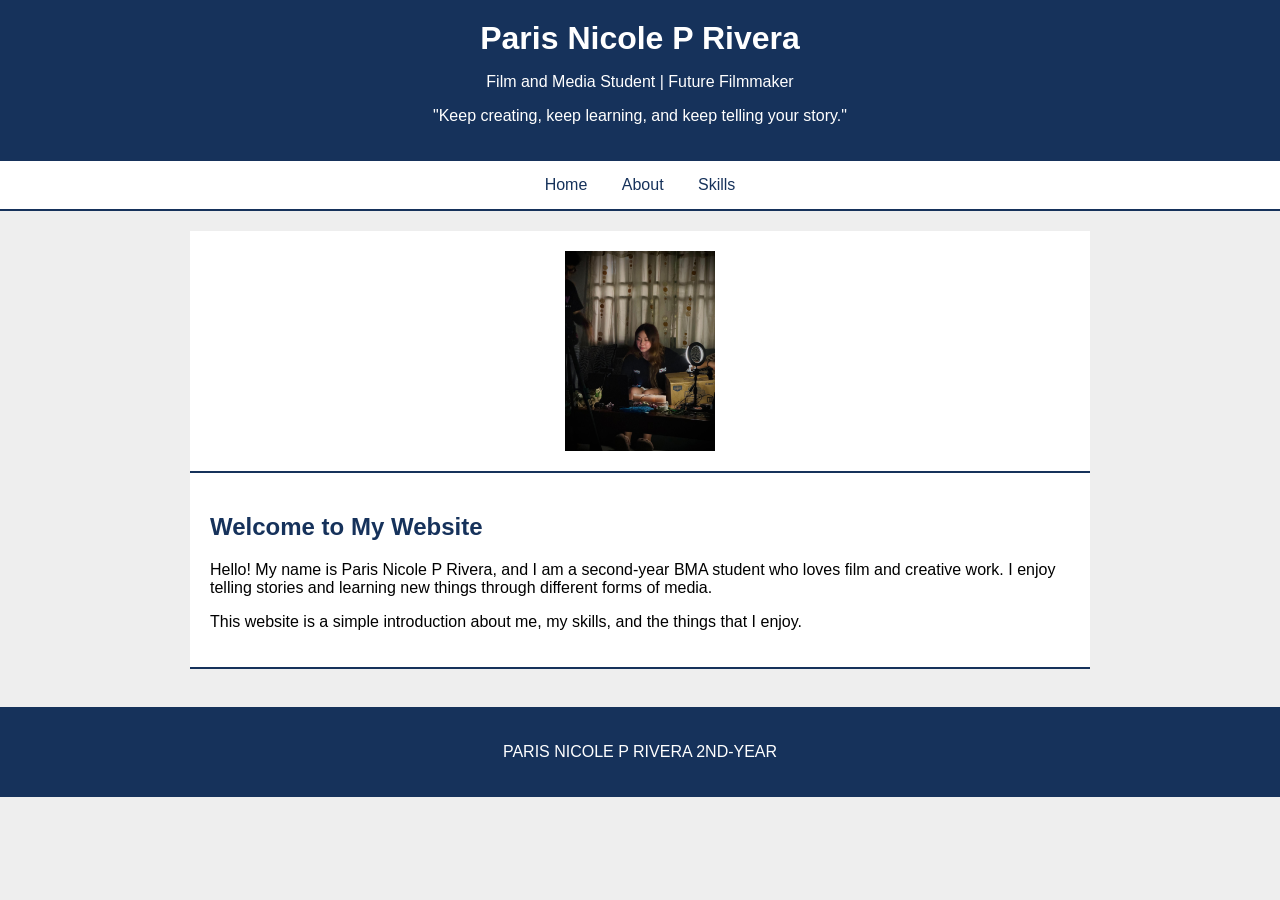
<file: index.html>
<!DOCTYPE html>
<html>
<head>
    <title>Paris Nicole P Rivera - Home</title>
    <link rel="stylesheet" href="style.css">
</head>

<body>

    <header>
        <h1>Paris Nicole P Rivera</h1>
             <p>Film and Media Student | Future Filmmaker</p>
            <p>"Keep creating, keep learning, and keep telling your story."</p>    
    </header>

    <nav>
        <a href="index.html">Home</a>
        <a href="about.html">About</a>
        <a href="skills.html">Skills</a>
    </nav>

    <main>

        <section>
            <img 
                class="profile-image"
                src="me.jpeg"
                width="150px"
                height="150px"
                alt="Profile image">
        </section>

        <section>
            <h2>Welcome to My Website</h2>

            <p>
                Hello! My name is Paris Nicole P Rivera, and I am a second-year
                BMA student who loves film and creative work. I enjoy telling
                stories and learning new things through different forms of media.
            </p>

            <p>
                This website is a simple introduction about me, my skills, and
                the things that I enjoy.
            </p>
        </section>


    </main>

    <br>

    <footer>
        <p>PARIS NICOLE P RIVERA 2ND-YEAR
    </footer>

</body>
</html>
</file>
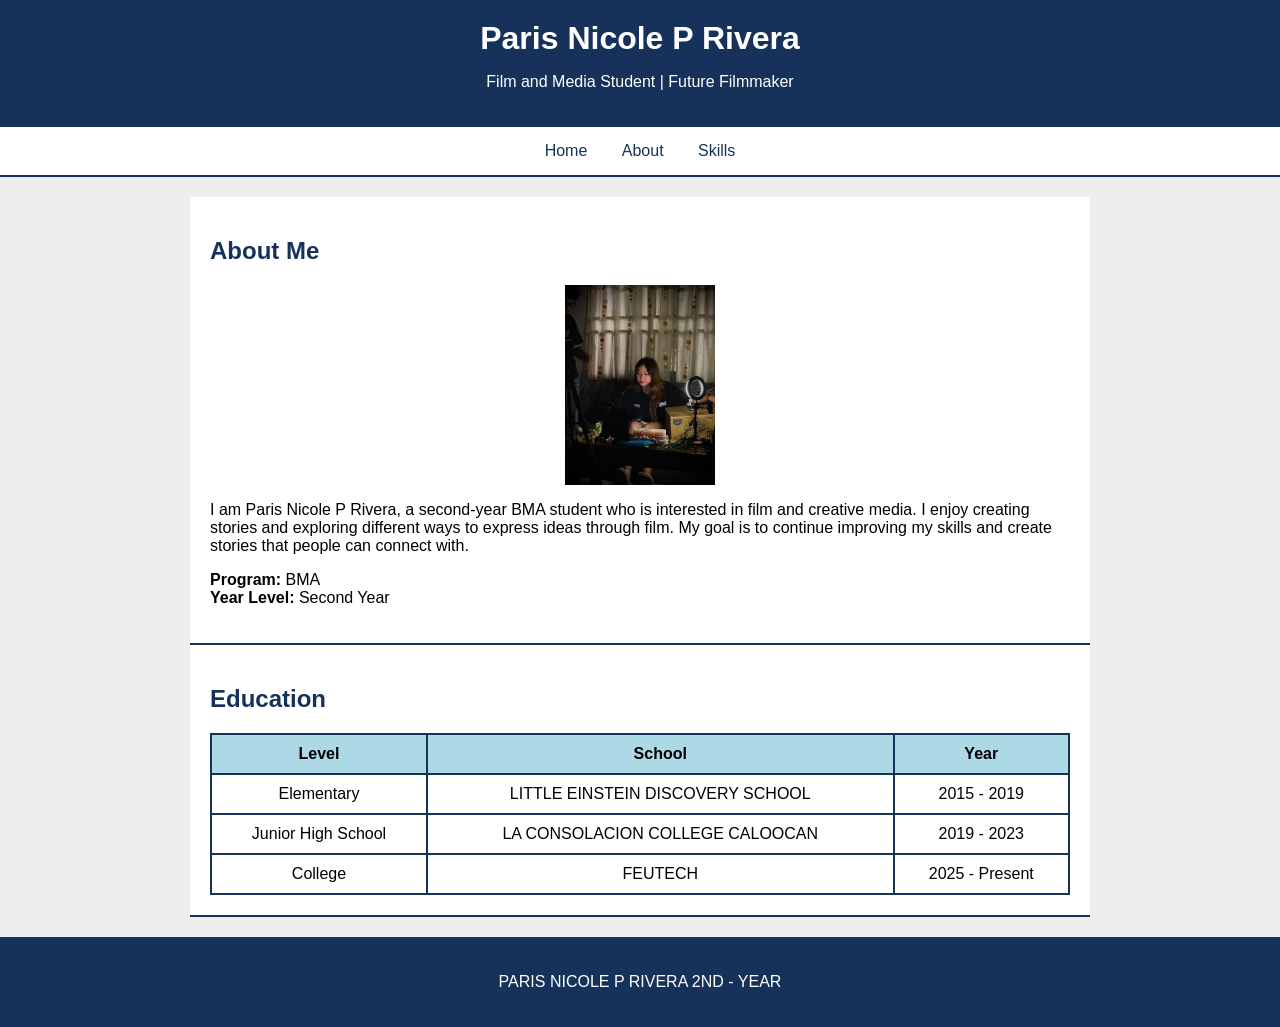
<file: about.html>
<!DOCTYPE html>
<html>
<head>
    <title>Paris Nicole P Rivera - About</title>
    <link rel="stylesheet" href="style.css">
</head>

<body>

    <header>
        <h1>Paris Nicole P Rivera</h1>
        <p>Film and Media Student | Future Filmmaker</p>
    </header>

    <nav>
        <a href="index.html">Home</a>
        <a href="about.html">About</a>
        <a href="skills.html">Skills</a>
    </nav>

    <main>

        <section>
            <h2>About Me</h2>

            <img 
                class="profile-image"
                src="me.jpeg"
                height="250px"
                width="150px"
                alt="Profile image">

            <p>
                I am Paris Nicole P Rivera, a second-year BMA student who is
                interested in film and creative media. I enjoy creating stories
                and exploring different ways to express ideas through film.
                My goal is to continue improving my skills and create stories
                that people can connect with.
            </p>

            <p>
                <strong>Program:</strong> BMA<br>
                <strong>Year Level:</strong> Second Year
            </p>
        </section>

        <section>
            <h2>Education</h2>

            <table>
                <tr>
                    <th>Level</th>
                    <th>School</th>
                    <th>Year</th>
                </tr>

                <tr>
                    <td>Elementary</td>
                    <td>LITTLE EINSTEIN DISCOVERY SCHOOL</td>
                    <td>2015 - 2019</td>
                </tr>

                <tr>
                    <td>Junior High School</td>
                    <td>LA CONSOLACION COLLEGE CALOOCAN</td>
                    <td>2019 - 2023</td>
                </tr>

                <tr>
                    <td>College</td>
                    <td>FEUTECH</td>
                    <td>2025 - Present</td>
                </tr>
            </table>
        </section>

    </main>

    <footer>
        <p>PARIS NICOLE P RIVERA  2ND - YEAR</p>
    </footer>

</body>
</html>
</file>
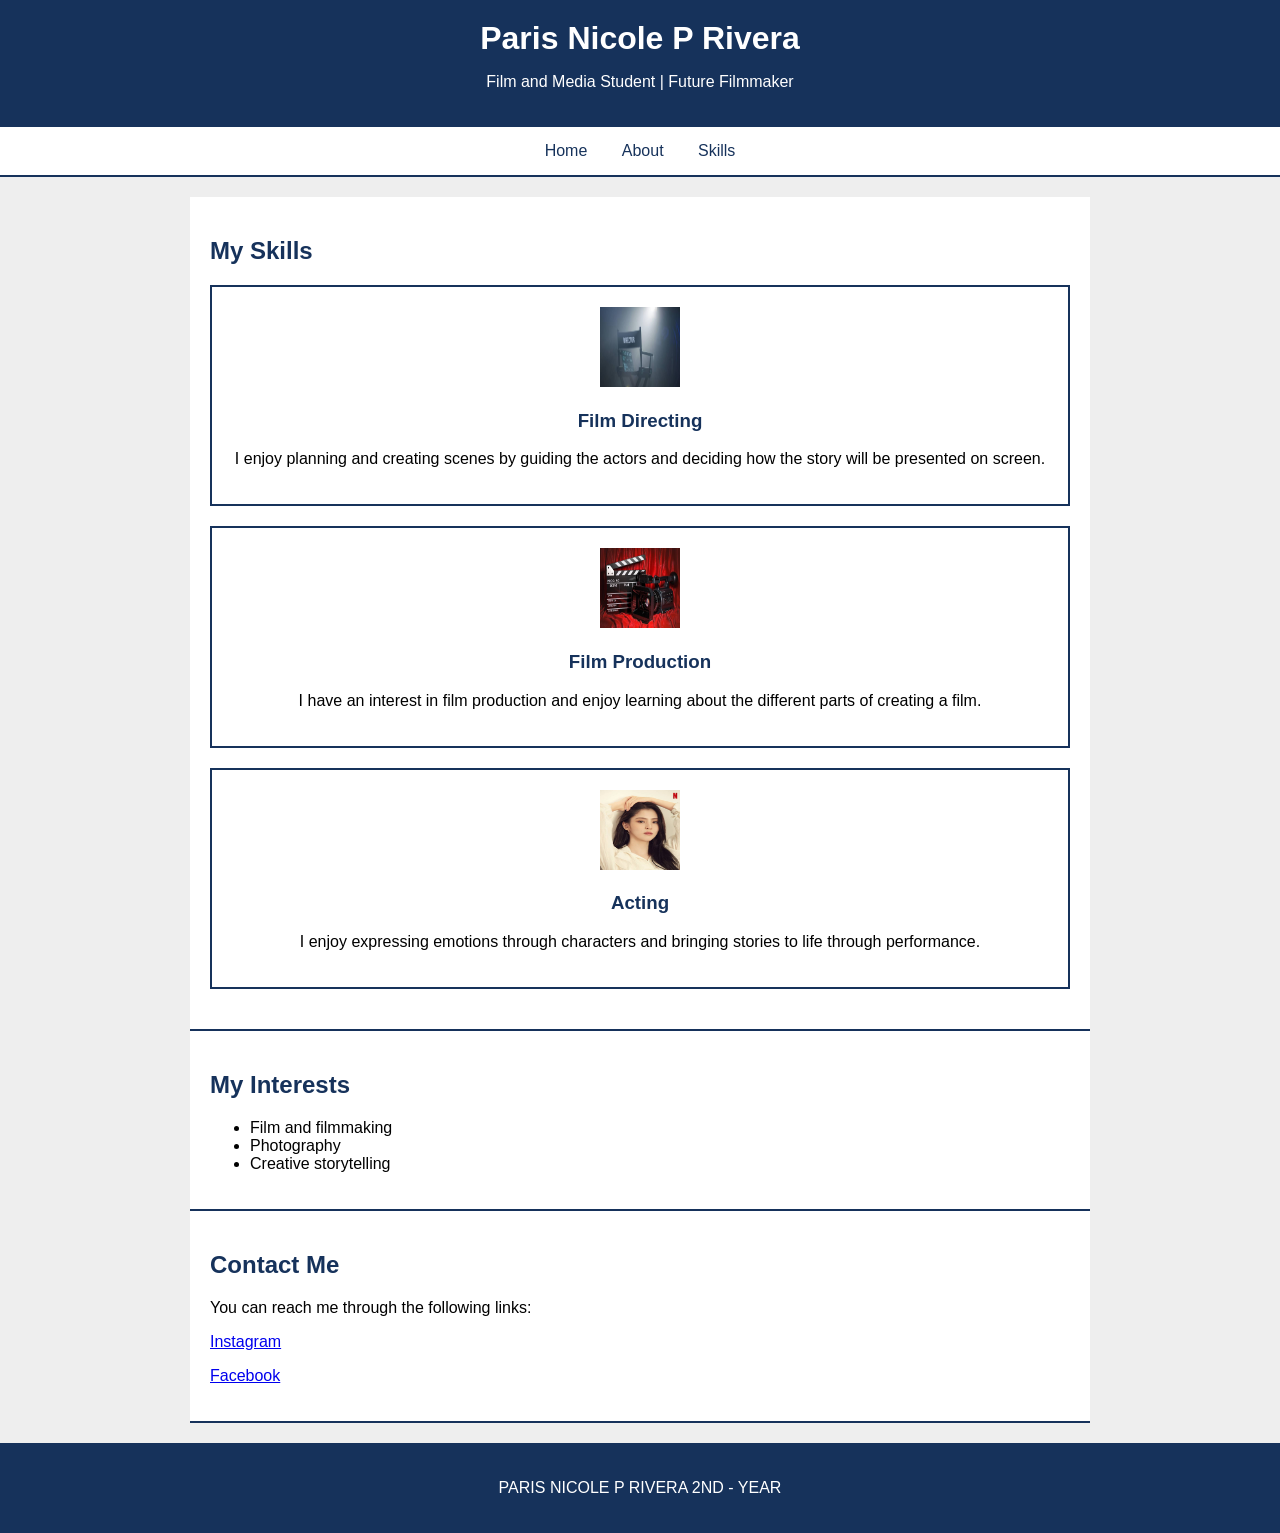
<file: skills.html>
<!DOCTYPE html>
<html>
<head>
    <title>Paris Nicole P Rivera - Skills</title>
    <link rel="stylesheet" href="style.css">
</head>

<body>

    <header>
        <h1>Paris Nicole P Rivera</h1>
        <p>Film and Media Student | Future Filmmaker</p>
    </header>

    <nav>
        <a href="index.html">Home</a>
        <a href="about.html">About</a>
        <a href="skills.html">Skills</a>
    </nav>

    <main>

        <section>
            <h2>My Skills</h2>

            <div class="skill-item">
                <img 
                    src="director.jpg"
                  
<br>
                <h3>Film Directing</h3>

                <p>I enjoy planning and creating scenes by guiding the actors and deciding how the story will be presented on screen.

                    
                </p>
            </div>

            <div class="skill-item">
                <img 
                    src="prod.jpg"
                   
<br>
                <h3>Film Production</h3>

                <p>
                     I have an interest in film production and enjoy learning
                    about the different parts of creating a film.
                </p>
            </div>

            <div class="skill-item">
                <img 
                    src="han so hee.jpg"
                    alt="Photography">

                <h3>Acting</h3>

                <p>I enjoy expressing emotions through characters and bringing stories to life through performance.

                   
                </p>
            </div>

        </section>

        <section>
            <h2>My Interests</h2>

            <ul>
                <li>Film and filmmaking</li>
                <li>Photography</li>
                <li>Creative storytelling</li>
            </ul>
        </section>

        <section>
            <h2>Contact Me</h2>

            <p>
                You can reach me through the following links:
            </p>

            <p>
                <a href="https://www.instagram.com/parchieee?stkn=MWk4aWVwamM5MHU5eQ%3D%3D&utm_source=qr "">Instagram</a>
            </p>

            <p>
                <a href="https://www.facebook.com/share/1cdNK1uhk9/?mibextid=wwXIfr ">Facebook</a>
                   
                </a>
            </p>

        </section>

    </main>

    <footer>
        <p>PARIS NICOLE P RIVERA 2ND - YEAR</p>
    </footer>

</body>
</html>
</file>
<file: style.css>
body {
    font-family: Arial;
    background-color: #eeeeee;
    margin: 0;
}

header {
    background-color: #16325B;
    color: white;
    text-align: center;
    padding: 20px;
}

header h1 {
    margin: 0;
}

nav {
    text-align: center;
    background-color: white;
    padding: 15px;
    border-bottom: 2px solid #16325B;
}

nav a {
    color: #16325B;
    text-decoration: none;
    margin: 15px;
}

nav a:hover {
    text-decoration: underline;
}

main {
    width: 900px;
    margin: 20px auto;
    background-color: white;
}

section {
    padding: 20px;
    border-bottom: 2px solid #16325B;
}

h2 {
    color: #16325B;
}

.profile-image {
    width: 150px;
    height: 200px;
    display: block;
    margin: 0 auto;
}

.quotation {
    background-color: lightblue;
    text-align: center;
    font-style: italic;
}

table {
    width: 100%;
    border-collapse: collapse;
}

th {
    background-color: lightblue;
}

th, td {
    border: 2px solid #16325B;
    padding: 10px;
    text-align: center;
}

.skill-item {
    border: 2px solid #16325B;
    padding: 20px;
    margin-bottom: 20px;
    text-align: center;
}

.skill-item img {
    width: 80px;
    height: 80px;
}

.skill-item h3 {
    color: #16325B;
}

footer {
    background-color: #16325B;
    color: white;
    text-align: center;
    padding: 20px;
}
</file>
